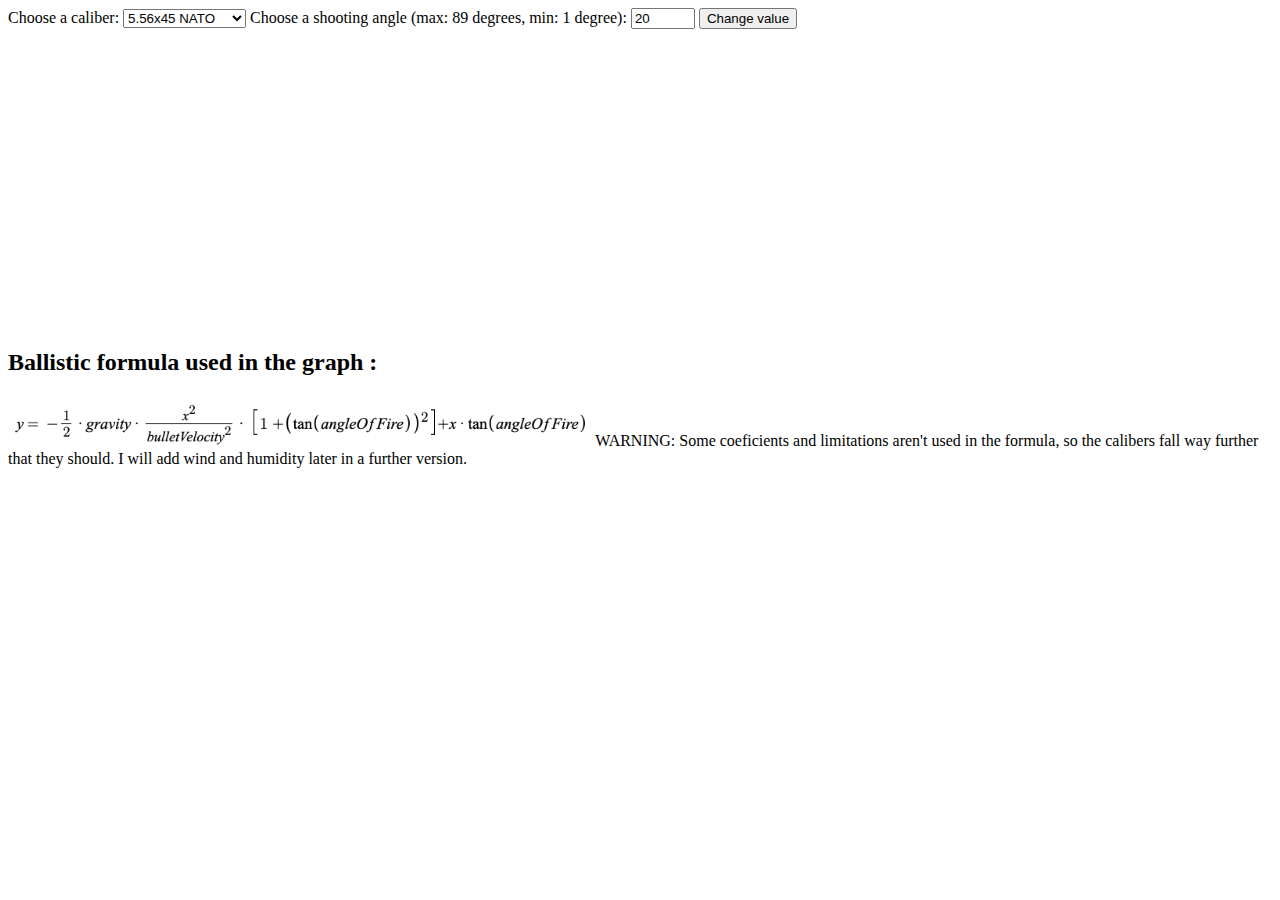
<file: ballisticGraph.html>
<!DOCTYPE HTML>
<html>
<head>
<form action="/action_page.php">
  <label for="caliber">Choose a caliber:</label>
  <select id="caliber_combo" name="caliber">
    <option value=961>5.56x45 NATO</option>
    <option value=360>9mm Parabellum</option>
    <option value=850>7.62x51 NATO</option>
    <option value=730>7.62x39 RUS</option>
  </select>
  <label for="angle">Choose a shooting angle (max: 89 degrees, min: 1 degree):</label>
  <input type="number" id="angle_slider" name="angle" min="1" value="20" max="359">
  <input type="button" id="change_values" value="Change value">
</form>
<script src="https://canvasjs.com/assets/script/canvasjs.min.js"></script>
<script type="text/javascript">

function load(linePrecision) {
 var ffs = [];

  function calculateTrajectory(x, velocity, angle) {
    return (-0.5 * 9.81 * (Math.pow(x, 2)) / (Math.pow(velocity, 2)) * (1 + Math.pow(Math.tan(angle * Math.PI / 180), 2))) + (x * Math.tan(angle * Math.PI / 180));
  }

  function calculateZero(velocity, angle) {
    return (Math.tan(angle * Math.PI / 180) * Math.pow(velocity, 2)) / (0.5 * 9.81 * (1 + Math.pow(Math.tan(angle * Math.PI / 180), 2)));  
  }

  var angle = document.getElementById("angle_slider").value;
  var velocity;

  if (document.getElementById("caliber_combo").value <= 89 || document.getElementById("caliber_combo").value >= 1) {
    velocity = document.getElementById("caliber_combo").value;
  } else {
    alert("Wrong input! MAX: 89 | MIN: 1");
  }

  var zero = calculateZero(velocity, angle);

  for (var i = 0; i <= zero; i += linePrecision) {
    ffs.push({x: i, y: calculateTrajectory(i, velocity, angle) + 1.80});
  }

	var chart = new CanvasJS.Chart("chartContainer", {
		title:{
			text: "Simple Ballistic simulator by Alex"              
		},
    axisY:{
      minimum: 0,
      maximum: zero
     },
		data: [              
		{
			type: "line",
			dataPoints: ffs
		}
		]
	});
	chart.render();
}

window.onload = function () {load(100)};
document.getElementById("change_values").onclick = function () {load(100)};
</script>
</head>
<body>
<div id="chartContainer" style="height: 300px; width: 100%;"></div>
<h2>Ballistic formula used in the graph :</h2>
<img src="formula-ballistic.png" height="50px"/>
WARNING: Some coeficients and limitations aren't used in the formula, so the calibers fall way further that they should. I will add wind and humidity later in a further version.
</body>
</html>
</file>
